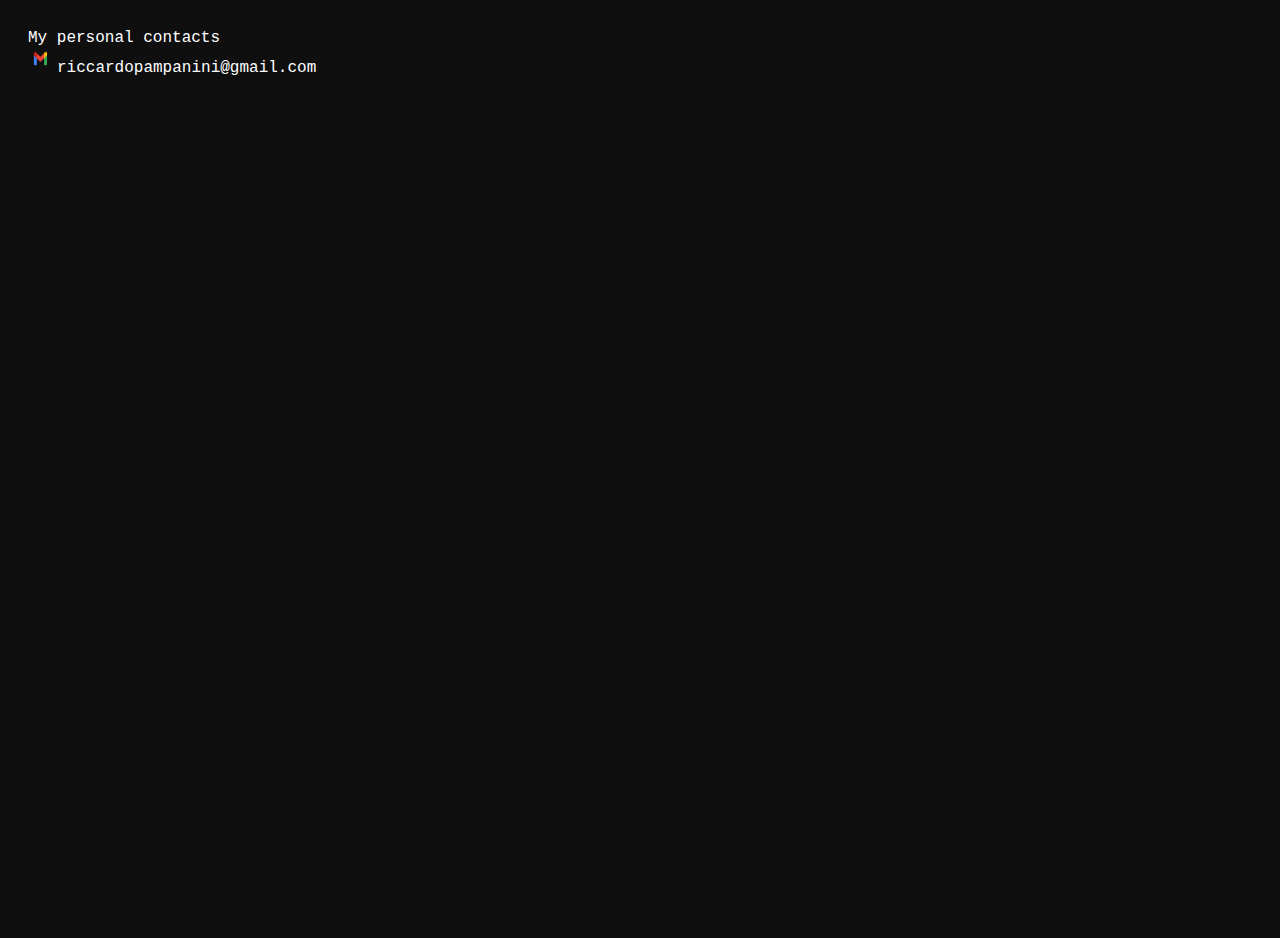
<file: contact.html>
<!DOCTYPE html>
<html>
    <head>
        <title>Contatti</title>
        <meta charset="UTF-8"> 
        <link href="stile.css" rel="stylesheet" type="text/css">
    </head>
    <body>
        <span>My personal contacts</span> </br>
        <a href="https://mail.google.com/"><img src="images/Gmail-logo.png" height="25" width="25"></a>
        <span>riccardopampanini@gmail.com</span>
        
    </body>
</html>
</file>
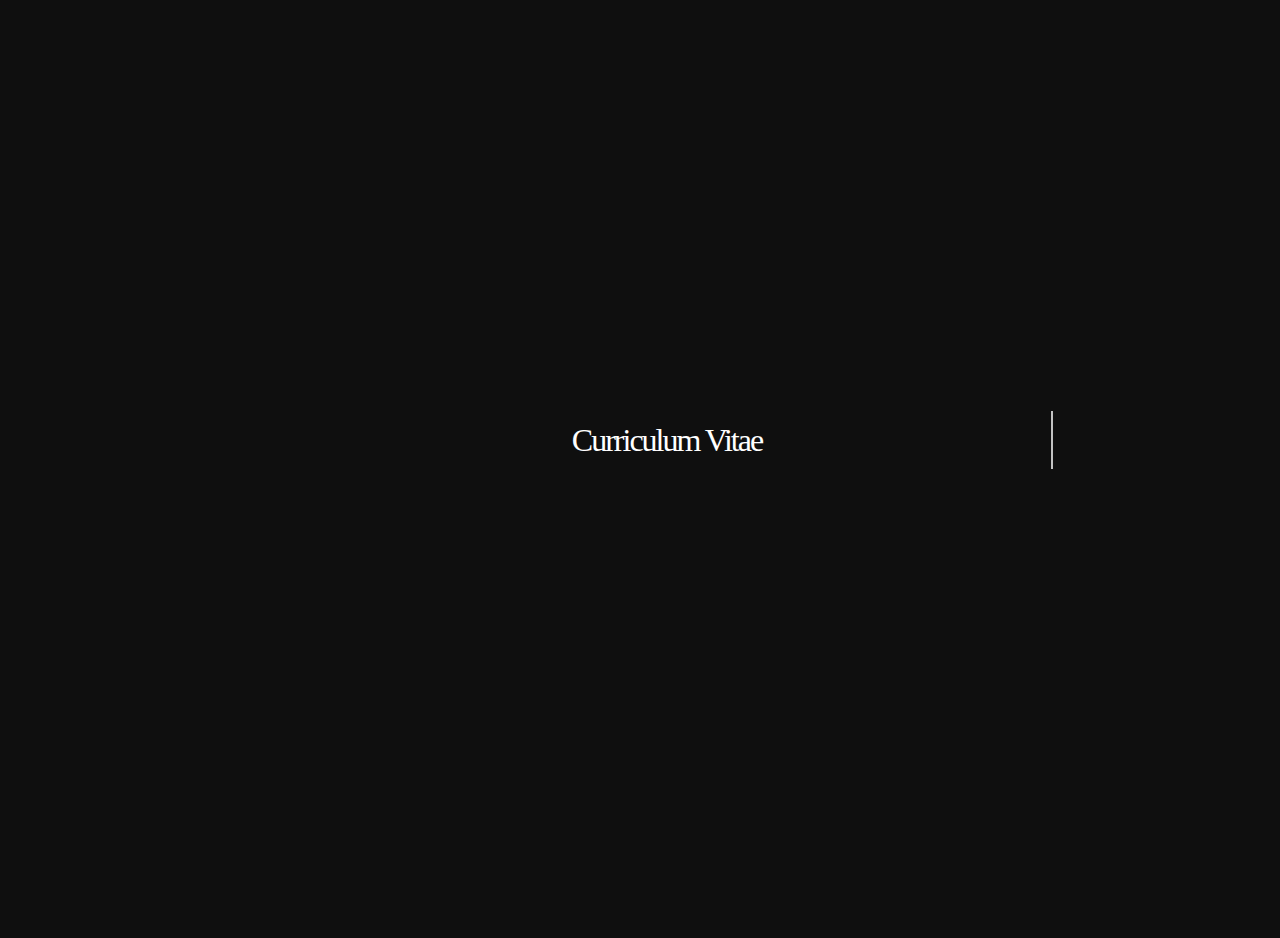
<file: cv.html>
<!DOCTYPE html>
<html>
    <head>
        <title>MyCV</title>
        <meta charset="UTF-8"> 
        <link href="stile.css" rel="stylesheet" type="text/css">
        <style>
            h1{font-family: "Roboto Mono";}
        </style>
    </head>
    <body>
        
		<div class="hero">
			<div class="header">
				<h1 class="line anim-typewriter">Curriculum Vitae</h1> </br>
			</div>
		</div>
        
    </body>
</html>
</file>
<file: stile.css>
html,
body {
	
	
	
	padding: 10PX;
	width: 100%;
	height: 100%;
	font-family: "Roboto Mono" !important;
	background: #0f0f0f !important;
	color: #fff !important;
}


.whitespace {
	width: 100%;
	height: 100px;
}

@media (max-width: 768px) {
	.whitespace {
		display: none;
	}
}

/*--------------- typewriter effect --------------- */
.line {
	width: 24em;
	top: 50%;
	margin: auto;
	border-right: 2px solid rgba(255, 255, 255, 0.75);
	text-align: center;
	white-space: nowrap;
	overflow: hidden;
	transform: translateY(-50%);
}

.anim-typewriter {
	animation: typewriter 4s steps(40) 1s 1 normal both,
		blinkTextCussor 500ms steps(40) infinite normal;
}

@keyframes typewriter {
	from {
		width: 0;
	}
	to {
		width: 18em;
	}
}

@media (max-width: 768px) {
	@keyframes typewriter {
		from {
			width: 0;
		}
		to {
			width: 17em;
		}
	}
}

@keyframes blinkTextCussor {
	from {
		border-right-color: rgba(255, 255, 255, 0.75);
	}
	to {
		border-right-color: transparent;
	}
}

/*--------------- navigation --------------- */
nav {
	width: 100%;
	background: #0f0f0f;
	height: 80px;
	position: fixed;
	z-index: 1;
}

nav #brand {
	float: left;
	display: block;
	margin-left: 82px;
	line-height: 80px;
	font-weight: bold;
}

nav #brand a {
	color: #fff;
	transition: all 0.3s ease-out;
}

nav #brand a:hover {
	text-decoration: none;
}

nav #menu {
	float: left;
	right: 80px;
	position: fixed;
}

nav #menu li {
	padding-left: 40px;
	display: inline-block;
	cursor: pointer;
	font-weight: 300;
	line-height: 80px;
	position: relative;
	transition: all 0.3s ease-out;
}

nav #menu li span {
	font-weight: 700;
}

nav #menu li a {
	color: #fff;
}

nav #menu li a:hover {
	text-decoration: none;
}

#toggle {
	position: absolute;
	right: 30px;
	top: 20px;
	font-weight: 300;
	z-index: 2;
	width: 30px;
	height: 30px;
	cursor: pointer;
	float: right;
	transition: all 0.3s ease-out;
	visibility: hidden;
	opacity: 0;
}

.close-btn {
	position: absolute;
	right: 16px;
	font-weight: 300;
	z-index: 2;
	cursor: pointer;
	top: -2px;
	line-height: 80px;
}


#resize {
	z-index: 1;
	top: 0px;
	position: fixed;
	background: #0f0f0f;
	width: 100%;
	height: 100%;
	visibility: hidden;
	opacity: 0;
	transition: all 1s ease-out;
}

#resize #menu {
	height: 90px;
	position: absolute;
	left: 45%;
	transform: translateX(-40%);
	text-align: center;
	display: table-cell;
	vertical-align: center;
}

#resize #menu li {
	display: block;
	text-align: center;
	padding: 10px 0;
	font-size: 50px;
	min-height: 50px;
	font-weight: bold;
	cursor: pointer;
	transition: all 0.3s ease-out;
}

#resize li:nth-child(1) {
	margin-top: 140px;
}

#resize #menu li a {
	color: #fff;
}

#resize #menu li a:hover {
	text-decoration: none;
}

#resize.active {
	visibility: visible;
	opacity: 1;
}

@media (max-width: 768px) {
	#toggle {
		visibility: visible;
		opacity: 1;
		margin-top: 6px;
		margin-right: 4px;
	}

	nav #brand {
		margin-left: 24px;
	}

	#menu a {
		font-size: 20px;
		font-weight: 300;
	}

	#resize li span {
		font-weight: bolder;
	}

	nav #menu {
		display: none;
	}
}

@media (min-width: 768px) {
	#resize {
		visibility: hidden !important;
	}
}

/*--------------- hero section --------------- */
.hero {
	height: 100vh;
	display: flex;
	align-items: center;
	justify-content: center;
}
.hero2 {
	height: 14em;
	display: flex;
	align-items: center;
	justify-content: center;
}
.hero h1 {
	font-weight: lighter;
	text-align: center;
	letter-spacing: -2px;
	line-height: 58px;
}

@media (max-width: 768px) {
	.header h1 {
		font-size: 26px;
	}
}

/*--------------- scroll down icon animation --------------- */
.scroll-down {
	position: absolute;
	left: 50%;
	bottom: 100px;
	display: block;
	text-align: center;
	font-size: 20px;
	z-index: 0;
	text-decoration: none;
	text-shadow: 0;
	width: 13px;
	height: 13px;
	border-bottom: 2px solid #fff;
	border-right: 2px solid #fff;
	
	animation: fade_move_down 3s cubic-bezier(0.19, 1, 0.22, 1) infinite;
}

@keyframes fade_move_down {
	0% {
		transform: translate(0, -20px) rotate(45deg);
		opacity: 0;
	}
	50% {
		opacity: 1;
	}
	100% {
		transform: translate(0, 20px) rotate(45deg);
		opacity: 0;
	}
}

/*--------------- projects section --------------- */
h6 {
	text-align: center;
}

.vertical {
	margin-top: 40px;
	border-left: 1px solid #fff;
	height: 80px;
	position: absolute;
	left: 50%;
}

.project {
	height: 500px;
}

.project1 {
	
	background: url(https://images.pexels.com/photos/6114998/pexels-photo-6114998.jpeg?auto=compress&cs=tinysrgb&dpr=2&h=650&w=940)
		no-repeat 30% 30%;
	background-size: contain;
	
}

.project1::after {
	content: "Problem Solving";
	font-family: "Roboto Mono";
	font-size: 30px;
	position: relative;
	color: #fff;
	display: block;
	top: 20%;
	left: -60%;
	right: 0;
	bottom: 0;
}


.project2 {
	background: url(https://www.neuragate.it/wp-content/uploads/2020/04/come-programmare.jpeg)
		no-repeat 30% 30%;
	background-size: contain;
	margin-right: 50px;
}

.project2::after {
	content: "Programming";
	font-family: "Roboto Mono";
	font-size: 30px;
	position: relative;
	color: #fff;
	display: block;
	top: 80%;
	left: 90%;
	right: 0;
	bottom: 0;
}

.project3 {
	background: url(https://www.corriere.it/methode_image/2020/03/12/Economia/Foto%20Economia%20-%20Trattate/dreamstime_s_113807824-k8fH-U31701270908434j7C-593x443@Corriere-Web-Sezioni.jpg)
		no-repeat 50% 50%;
	background-size: contain;
}

.project3::after {
	content: "Team Work";
	font-family: "Roboto Mono";
	font-size: 30px;
	position: relative;
	color: #fff;
	display: block;
	top: 20%;
	left: -40%;
	right: 0;
	bottom: 0;
}

@media (max-width: 768px) {
	.project {
		width: 90% !important;
		margin: 14px auto;
	}

	.vertical {
		display: none;
	}

	.project1::after,
	.project2::after,
	.project3::after,
	.project4::after
	{
		display: none;
	}
}

/*--------------- footer section --------------- */
.collab {
	text-align: right;
}

.collab p {
	font-weight: lighter !important;
	margin-bottom: 20px;
}

.hr {
	background: rgba(255, 255, 255, 0.2);
	height: 1px;
}

.info h4 {
	font-size: 18px;
	font-weight: lighter;
}

.info p {
	color: grey;
	font-weight: lighter;
}

.info li {
	font-weight: lighter;
	color: #fff;
	font-size: 18px;
	padding-left: 20px;
}

#fb::before {
	display: inline-block;
	content: "";
	border-radius: 100%;
	height: 4px;
	width: 4px;
	margin-right: 6px;
	background: #3b5998;
}

#ig::before {
	display: inline-block;
	content: "";
	border-radius: 100%;
	height: 4px;
	width: 4px;
	margin-right: 6px;
	background: #fcaf45;
}

#tw::before {
	display: inline-block;
	content: "";
	border-radius: 100%;
	height: 4px;
	width: 4px;
	margin-right: 6px;
	background: #55acee;
}



#yt::before {
	display: inline-block;
	content: "";
	border-radius: 100%;
	height: 4px;
	width: 4px;
	margin-right: 6px;
	background: #c4302b;
}

#media,
#address {
	text-align: right;
}

#media ul {
	list-style: none;
}

#media ul li {
	display: inline-block;
}

@media (max-width: 768px) {
	.collab,
	#personal,
	#media,
	#address {
		text-align: center;
	}

	.info ul {
		margin: 0 0 0 -22px;
		padding: 0;
	}
}

/*--------------- work page --------------- */

.hero-content {
	margin-left: 0%;
}

.hero-content p {
	font-weight: 300;
	line-height: 36px;
	color: grey;
}

.hero-content h6 {
	text-align: left;
}

@media (max-width: 768px) {
	.hero-content {
		padding-top: 50px;
		width: 96%;
		margin: 0 auto;
	}
}

/*--------------- contact form --------------- */

#contact-form {
	margin: 5% 1.4%;
}

#contact-form ul {
	list-style: none;
	border-radius: 5px;
	margin-bottom: 40px;
}

#contact-form li {
	padding: 10px;
}

#contact-form li:last-of-type {
	border-bottom: none;
}

#contact-form label {
	display: block;
	font-size: 0.8em;
	color: #999;
	padding-left: 5px;
}

#contact-form input,
#contact-form textarea {
	width: 100%;
	padding: 5px;
	border: none;
	resize: vertical;
	background: transparent;
	color: #fff;
	font-weight: bolder;
}

input:focus {
	outline: none;
	border: none;
}

textarea:focus {
	outline: none;
	border: none;
}

.textarea {
	border-bottom: 1px solid #dfdfdf;
}

.send {
	margin-left: 50px;
	text-transform: uppercase;
	padding: 20px 30px;
	background: transparent;
	color: #dfdfdf;
	font-size: 14px;
	letter-spacing: 2px;
}

.send:hover {
	background: #dfdfdf;
	color: #101010;
}

@media (max-width: 768px) {
	#contact-form {
		margin: 5% -8%;
		width: 98%;
	}
}

/*--------------- project page --------------- */

.prev,
.next p {
	color: grey;
}

.prev p {
	text-align: left;
}

.next p {
	text-align: right;
}
span{
	font-family:"Courier New" ;
}
h4{
	font-family:"Courier New" ;
	font-weight: lighter;
}
/*Last line*/
</file>
